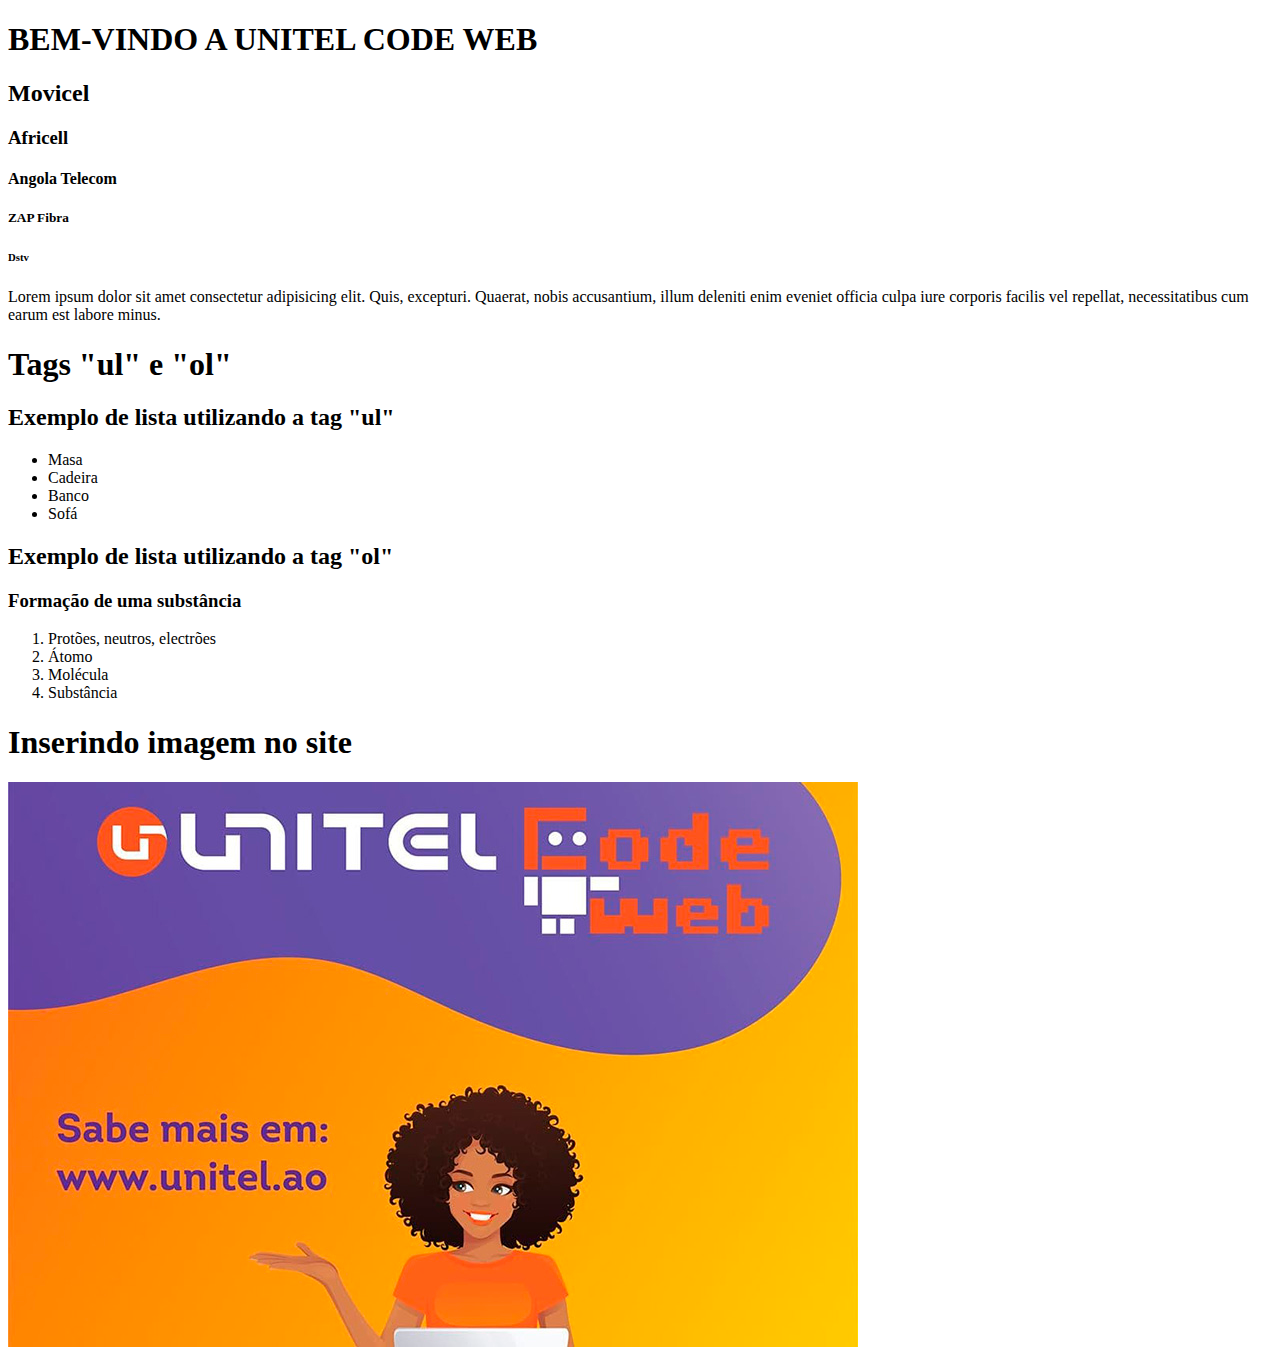
<file: index.html>
<!DOCTYPE html>
<html lang="en">
<head>
    <meta charset="UTF-8">
    <meta name="viewport" content="width=device-width, initial-scale=1.0">
    <title>Unitel code</title>
</head>
<body>
    <h1>BEM-VINDO A UNITEL CODE WEB</h1>
    <h2>Movicel</h2>
    <h3>Africell</h3>
    <h4>Angola Telecom</h4>
    <h5>ZAP Fibra</h5>
    <h6>Dstv</h6>
    
    <p>Lorem ipsum dolor sit amet consectetur adipisicing elit. Quis, excepturi. Quaerat, nobis accusantium, illum deleniti enim eveniet officia culpa iure corporis facilis vel repellat, necessitatibus cum earum est labore minus.</p>

    <h1>Tags "ul" e "ol"</h1>
    <!--
        <li> - tag utilizada para adcionar item em uma lista.
    -->

    <!--
        <ul></ul> - tag utilizada para criar lista de elementos sem a necessidades de serem apresentados em uma ordem;
    -->
    <h2>Exemplo de lista utilizando a tag "ul"</h2>

        <ul>
            <li>Masa</li>
            <li>Cadeira</li>
            <li>Banco</li>
            <li>Sofá</li>
        </ul>

    <!--
        <ol></ol> - tag utilizada para criar lista de elementos ou items, aonde a ordem é necessária;
    -->

    <h2>Exemplo de lista utilizando a tag "ol"</h2>
        <h3>Formação de uma substância</h3>
            <ol>
                <li>Protões, neutros, electrões</li>
                <li>Átomo</li>
                <li>Molécula</li>
                <li>Substância</li>
            </ol>

    <h1>Inserindo imagem no site</h1>
    <img src="imagens/imgUnitelCode.jpg" alt="imagemUnitelCode">
</body>
</html>
</file>
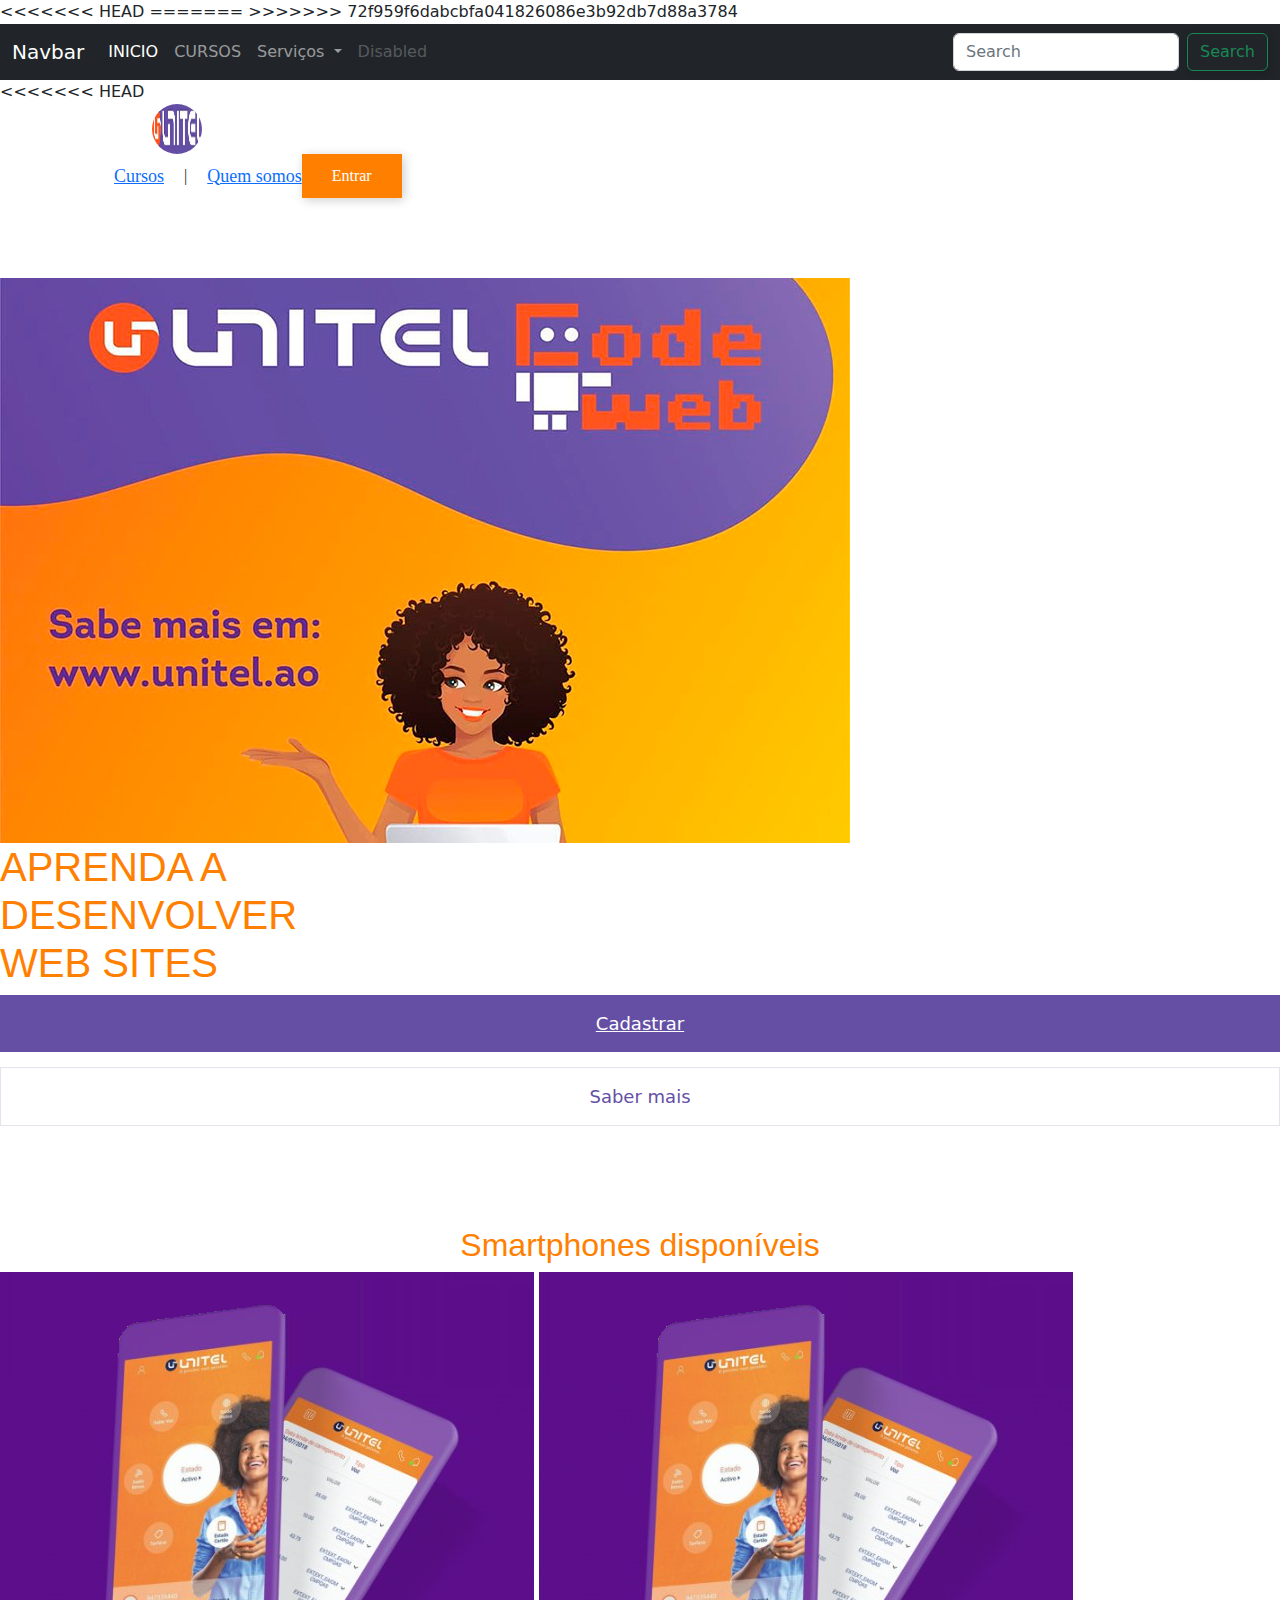
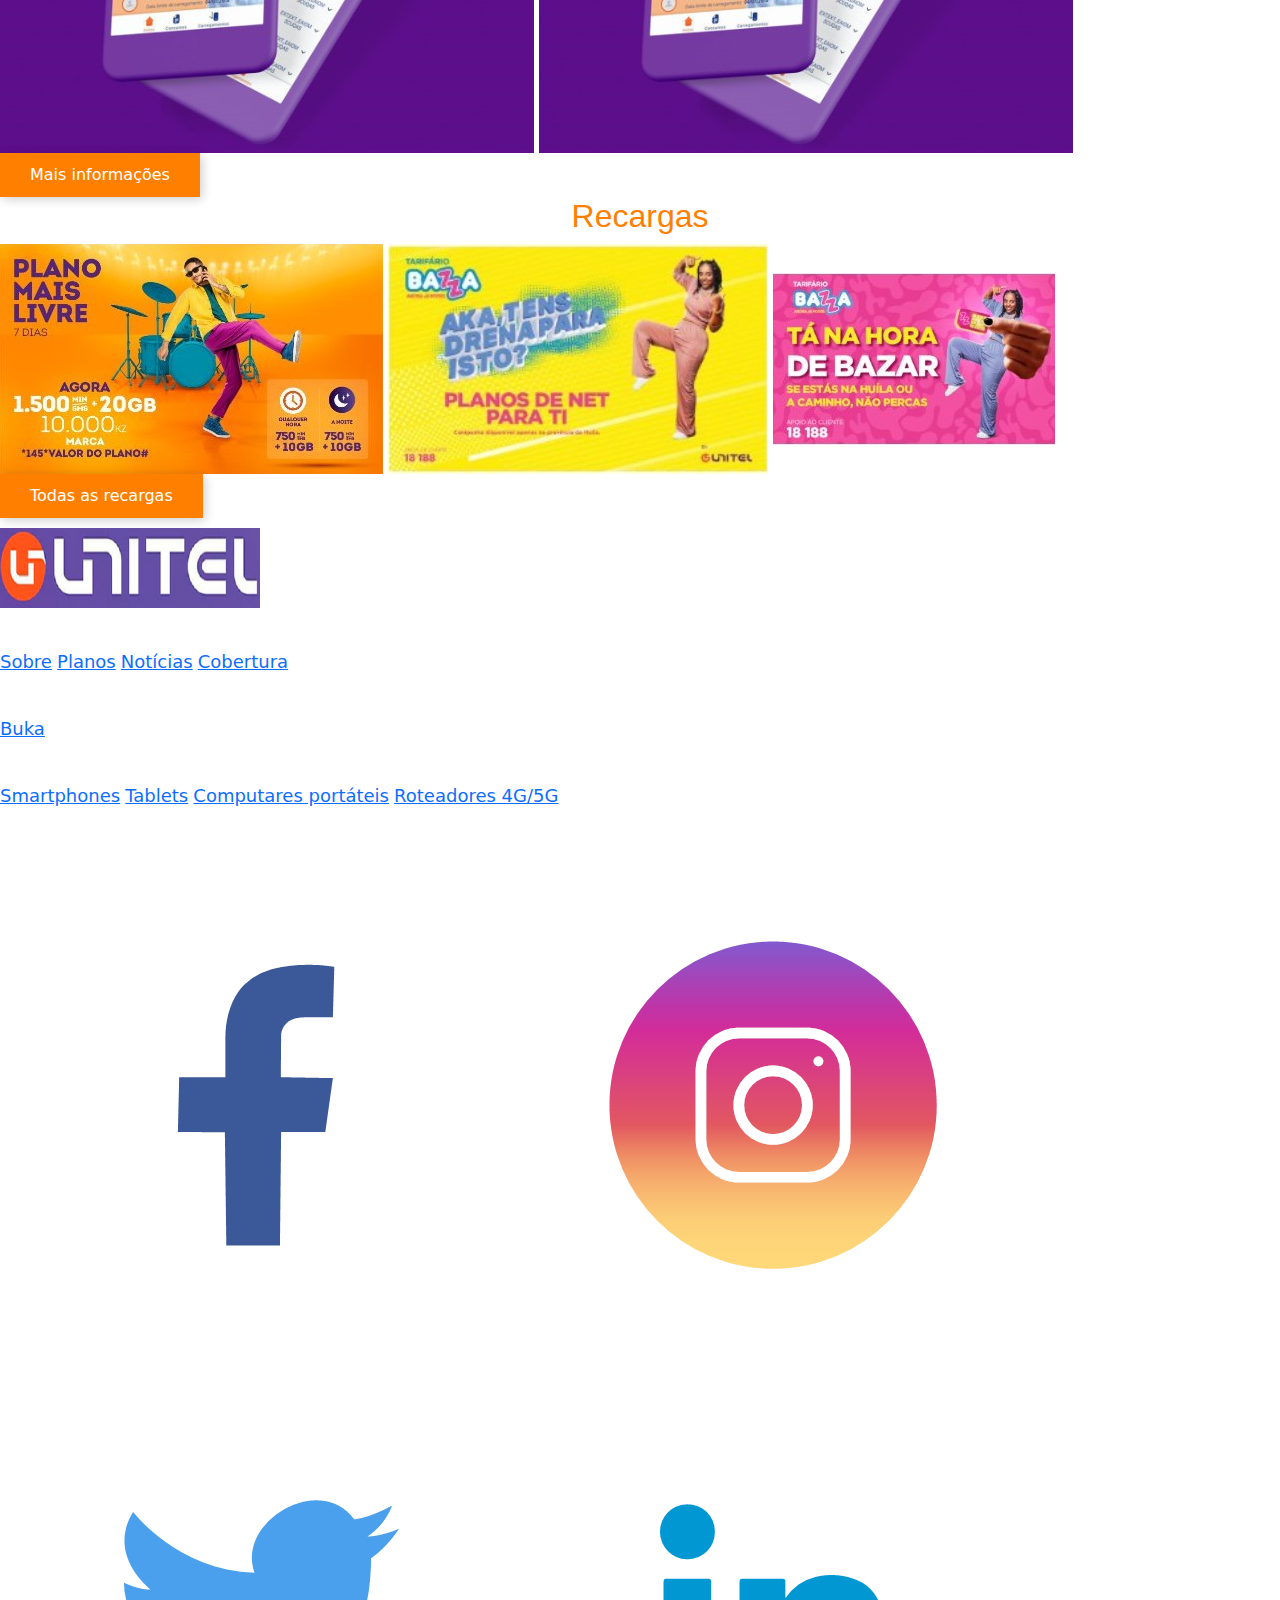
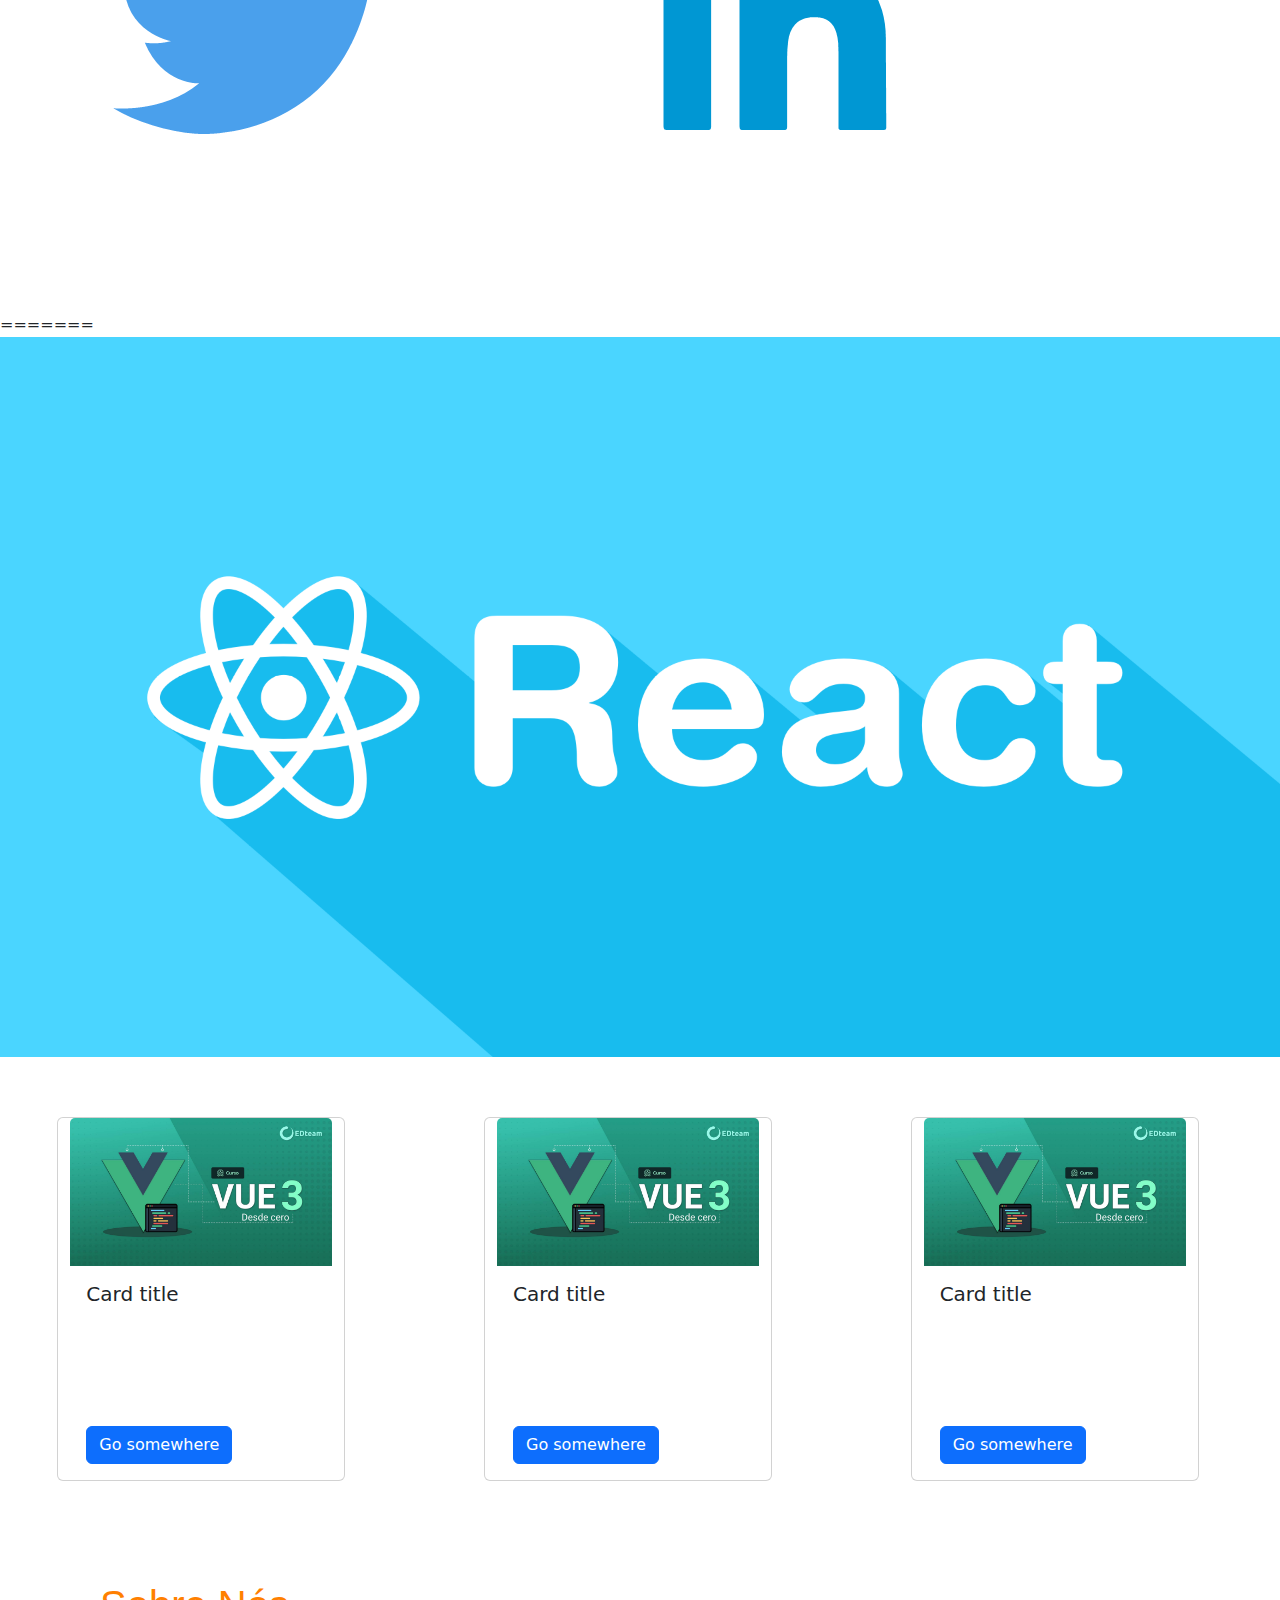
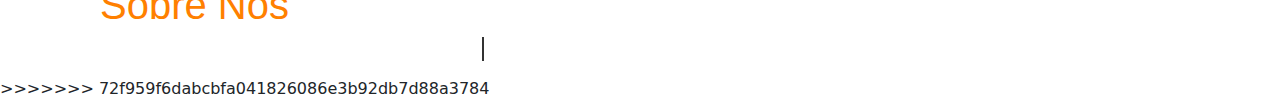
<file: unitelcode/index.html>
<!DOCTYPE html>
<<<<<<< HEAD
<html lang="pt">
<head>
    <meta charset="UTF-8">
    <meta name="viewport" content="width=device-width, initial-scale=1.0">
    <title>Tags Semantica</title>
    <link rel="stylesheet" href="style.css">
=======
<html lang="en">
<head>
  <meta charset="UTF-8">
  <meta name="viewport" content="width=device-width, initial-scale=1.0">
  <title>Bootstrap 5</title>
  <link rel="stylesheet" href="bootstrap-5.2.3-dist/css/bootstrap.min.css">
  <link rel="stylesheet" href="uevo.css">
>>>>>>> 72f959f6dabcbfa041826086e3b92db7d88a3784
</head>
<body>
 
  <nav class="navbar navbar-expand-lg navbar-dark bg-dark">
    <div class="container-fluid">
      <a class="navbar-brand" href="#">Navbar</a>
      <button class="navbar-toggler" type="button" data-bs-toggle="collapse" data-bs-target="#navbarSupportedContent" aria-controls="navbarSupportedContent" aria-expanded="false" aria-label="Toggle navigation">
        <span class="navbar-toggler-icon"></span>
      </button>
      <div class="collapse navbar-collapse" id="navbarSupportedContent">
        <ul class="navbar-nav me-auto mb-2 mb-lg-0">
          <li class="nav-item">
            <a class="nav-link active" aria-current="page" href="#">INICIO</a>
          </li>
          <li class="nav-item">
            <a class="nav-link" href="#">CURSOS</a>
          </li>
          <li class="nav-item dropdown">
            <a class="nav-link dropdown-toggle" href="#" id="navbarDropdown" role="button" data-bs-toggle="dropdown" aria-expanded="false">
              Serviços
            </a>
            <ul class="dropdown-menu" aria-labelledby="navbarDropdown">
              <li><a class="dropdown-item" href="#">Action</a></li>
              <li><a class="dropdown-item" href="#">Another action</a></li>
              <li><hr class="dropdown-divider"></li>
              <li><a class="dropdown-item" href="#">Something else here</a></li>
            </ul>
          </li>
          <li class="nav-item">
            <a class="nav-link disabled" href="#" tabindex="-1" aria-disabled="true">Disabled</a>
          </li>
        </ul>
        <form class="d-flex">
          <input class="form-control me-2" type="search" placeholder="Search" aria-label="Search">
          <button class="btn btn-outline-success" type="submit">Search</button>
        </form>
      </div>
    </div>
  </nav>

<<<<<<< HEAD
    <header class="container">

        <img  src="unitel.png" alt="">

        <nav>
            <ul class="menu">
                <a href="#">Cursos</a>
                <li>|</li>
                <a href="#">Quem somos</a>
                <button>Entrar</button>
            </ul>
        </nav>
    </header>


    <section class="container-info">
          <div class="fundo-img">
              <img src="unitel.jpg" alt="">
          </div>

          <div class="info-unitel">
             <h1>APRENDA A <br> DESENVOLVER <br> WEB SITES</h1>
             <a href="#" class="cadastrar">Cadastrar</a>
             <a href="#" class="saber">Saber mais</a>
          </div>
    </section>

    <section id="id_telefones">
        <div>
            <!--Aparelhos disponiveis-->
            <h2>Smartphones disponíveis</h2>
            <img src="telefone.png" alt="telefone">
            <img src="telefone.png" alt="telefone">
        </div>
        <button id="mais_tel">Mais informações</button>

    </section>

    <section id="id_recargas">
        <!--Recargas-->
        <h2>Recargas</h2>
        <div id="cartoes">
            <img src="recarga1.jpg" alt="recarga">
            <img src="recarga2.jpg" alt="recarga" style="width: 380px;">
            <img src="recarga3.jpg" alt="recarga">
        </div>
        <button id="n_recargas">Todas as recargas</button>
    </section>

    <section id="mais_info">

    </section>

    <footer>
        <div>
            <img src="unitel.png" alt="logo_unitel" style="width: 260px; height: 80px; margin-top: 10px;">
        </div>

        <div id="netCasa">
            <p><strong>Net casa</strong></p>
            <a href="#" class="link">Sobre</a>
            <a href="#" class="link">Planos</a>
            <a href="#" class="link">Notícias</a>
            <a href="#" class="link">Cobertura</a>
        </div>

        <div id="parceiros">
            <p><strong>Parceiros</strong></p>
            <a href="#" class="link">Buka</a>
        </div>

        <div id="servicos">
            <p><strong>Nossos produtos</strong></p>
            <a href="#" class="link">Smartphones</a>
            <a href="#" class="link">Tablets</a>
            <a href="#" class="link">Computares portáteis</a>
            <a href="#" class="link">Roteadores 4G/5G</a>
        </div>

        <div id="redes">
            <div id="rs">
                <p><strong>Nossas redes sociais</strong></p>
                <a href="#"><img src="redes_sociais/logo_facebook.png" alt="logoFacebook" class="redesSociais"></a>
                <a href="#"><img src="redes_sociais/logo_instagram.png" alt="logoInstagram" class="redesSociais"></a>
                <a href="#"><img src="redes_sociais/logo_twitter.png" alt="logoTwetter" class="redesSociais"></a>
                <a href="#"><img src="redes_sociais/logo_linkedin.png" alt="logoLinkdin" class="redesSociais"></a>
            </div>

            <div>
                <p>UNITEL S.A &copy; 2023 Todos os Direitos Reservados</p>
            </div>
        </div>
    </footer>
    
        
    
    
=======
  <!--slides -->

  <div id="carouselExampleSlidesOnly" class="carousel slide" data-bs-ride="carousel">
    <div class="carousel-inner">
      <div class="carousel-item active">
        <img src="react.png" class="d-block w-100" style=" height: 80vh;" alt="...">
      </div>
      <div class="carousel-item">
        <img src="reactjs.jpg" class="d-block w-100" style=" height: 80vh;" alt="...">
      </div>
      <div class="carousel-item">
        <img src="vue.png" class="d-block w-100" style=" height: 80vh;" alt="...">
      </div>
    </div>
  </div>

  <!--cards-->

  <div class="row cursos">

    <div class="card" style="width: 18rem;">
      <img src="vue.png" class="card-img-top" alt="...">
      <div class="card-body">
        <h5 class="card-title">Card title</h5>
        <p class="card-text">Some quick example text to build on the card title and make up the bulk of the card's content.</p>
        <a href="#" class="btn btn-primary">Go somewhere</a>
      </div>
    </div>
  
    <div class="card" style="width: 18rem;">
      <img src="vue.png" class="card-img-top" alt="...">
      <div class="card-body">
        <h5 class="card-title">Card title</h5>
        <p class="card-text">Some quick example text to build on the card title and make up the bulk of the card's content.</p>
        <a href="#" class="btn btn-primary">Go somewhere</a>
      </div>
    </div>
    
    <div class="card" style="width: 18rem;">
      <img src="vue.png" class="card-img-top" alt="...">
      <div class="card-body">
        <h5 class="card-title">Card title</h5>
        <p class="card-text">Some quick example text to build on the card title and make up the bulk of the card's content.</p>
        <a href="#" class="btn btn-primary">Go somewhere</a>
      </div>
    </div>

  </div>


  <section id="sobre">

    <h1>Sobre Nós</h1>
    <p class="paragrafo">
      Lorem ipsum, dolor sit amet consectetur adipisicing elit.
       Quidem, itaque quod eos veniam minus nobis asperiores a
        suscipit voluptatem illum, tempora dolores esse? Amet,
       recusandae illo molestiae sapiente tenetur eligendi?
    </p>

  </section>

 

<script src="bootstrap-5.2.3-dist/js/bootstrap.bundle.js"></script>
>>>>>>> 72f959f6dabcbfa041826086e3b92db7d88a3784
</body>
</html>
</file>
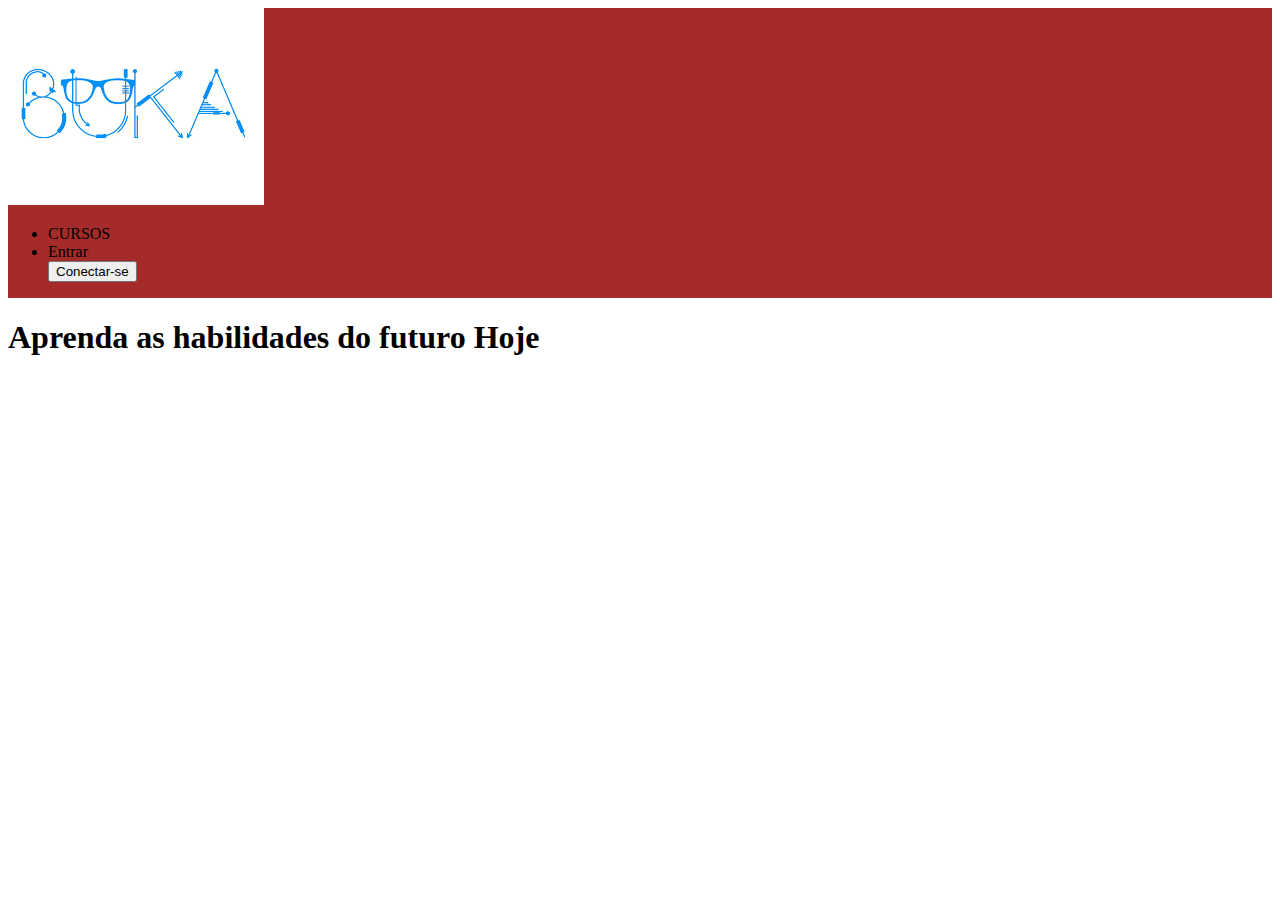
<file: home.html>
<!DOCTYPE html>
<html lang="pt">
<head>
    <meta charset="UTF-8">
    <meta name="viewport" content="width=device-width, initial-scale=1.0">
    <title>Document</title>
    <link rel="stylesheet" href="styleHome.css">
</head>
<body>
    <header class="conteiner">
        <nav>
            <img src="imagens/buka.png" alt="logo_buka">
            <ul>
                <li>CURSOS</li>
                <li>Entrar</li>
                <button>Conectar-se</button>
            </ul>
        </nav>
    </header>

    <main>
        <section>
            <h1>Aprenda as habilidades do futuro Hoje</h1>
        </section>
    </main>
</body>
</html>
</file>
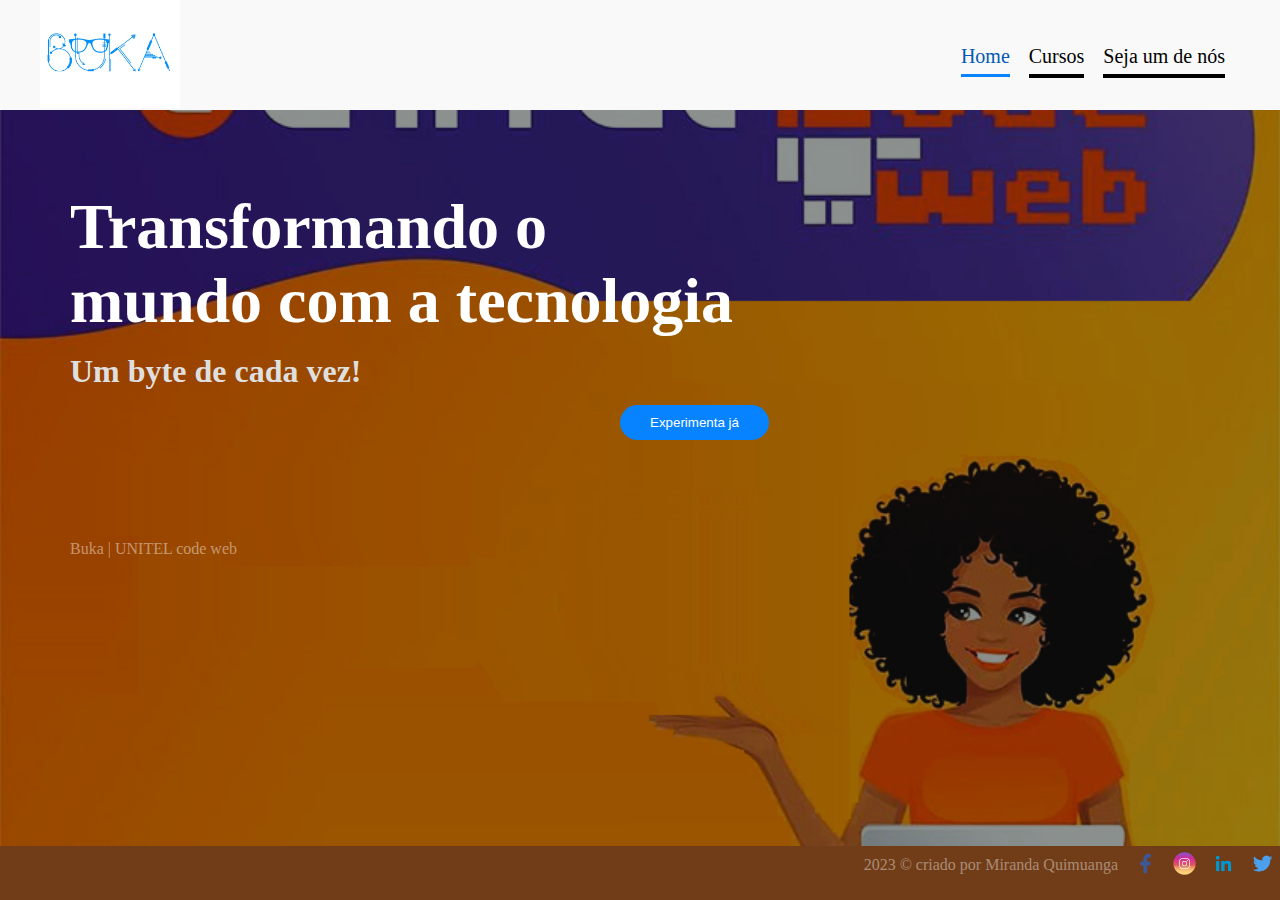
<file: exercicio/desafio02.html>
<!DOCTYPE html>
<html lang="pt-pt">
<head>
    <meta charset="UTF-8">
    <meta name="viewport" content="width=device-width, initial-scale=1.0">
    <title>Home</title>

    <link rel="stylesheet" href="style.css">
</head>
<body>
    <header> <!--cabeçalho-->
        <img src="buka.png" alt="logo_buka"> <!--logo buka-->

        <nav id="id_menu"> <!--menu-->
            <a href="#" style="color: #005ab3; border-bottom: 3px solid #0783ff;">Home</a>
            <a href="#">Cursos</a>
            <a href="#">Seja um de nós</a>
        </nav>
    </header>

    <section>
        <!--Conteúdo-->
            <div id="id_titulo"> <!--titulo-->
                <h1>Transformando o <br> mundo com a tecnologia</h1> 
                <h2>Um byte de cada vez!</h2>
                <button id="teste">Experimenta já</button>

                <p>Buka | UNITEL code web</p>
            </div>
    </section>

    <footer> <!--rodapé-->
        <div id="id_direitos">
            <p>2023 &copy; criado por Miranda Quimuanga</p>
        </div>

        <div id="id_redesSociais"> <!--redes sociais-->
            <a href="#"><img src="redes_sociais/logo_facebook.png" alt="logo_facebook" class="redesSociais"></a>
            <a href="#"><img src="redes_sociais/logo_instagram.png" alt="logo_instagram" class="redesSociais"></a>
            <a href="#"><img src="redes_sociais/logo_linkedin.png" alt="logo_instagram" class="redesSociais"></a>
            <a href="#"><img src="redes_sociais/logo_twitter.png" alt="logo_instagram" class="redesSociais"></a>
        </div>
    </footer>
</body>
</html>
</file>
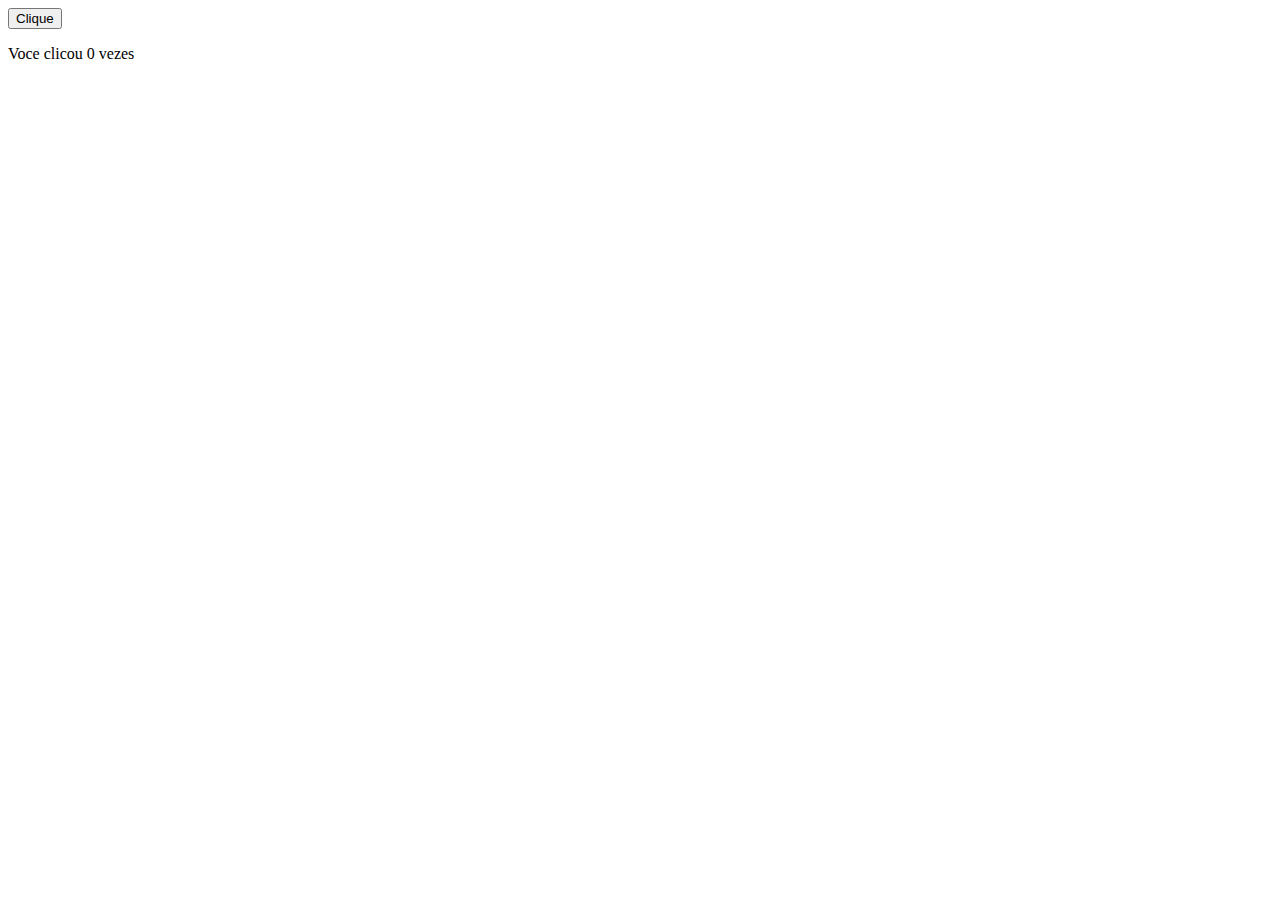
<file: unitelcode/app.html>
<!DOCTYPE html>
<html lang="en">
<head>
    <meta charset="UTF-8">
    <meta name="viewport" content="width=device-width, initial-scale=1.0">
    <title>Javascript</title>
    
</head>
<body>

    <button id="botao">Clique</button>
    <p id="resultado">Voce clicou 0 vezes</p>



<script src="app.js"></script>
</body>
</html>
</file>
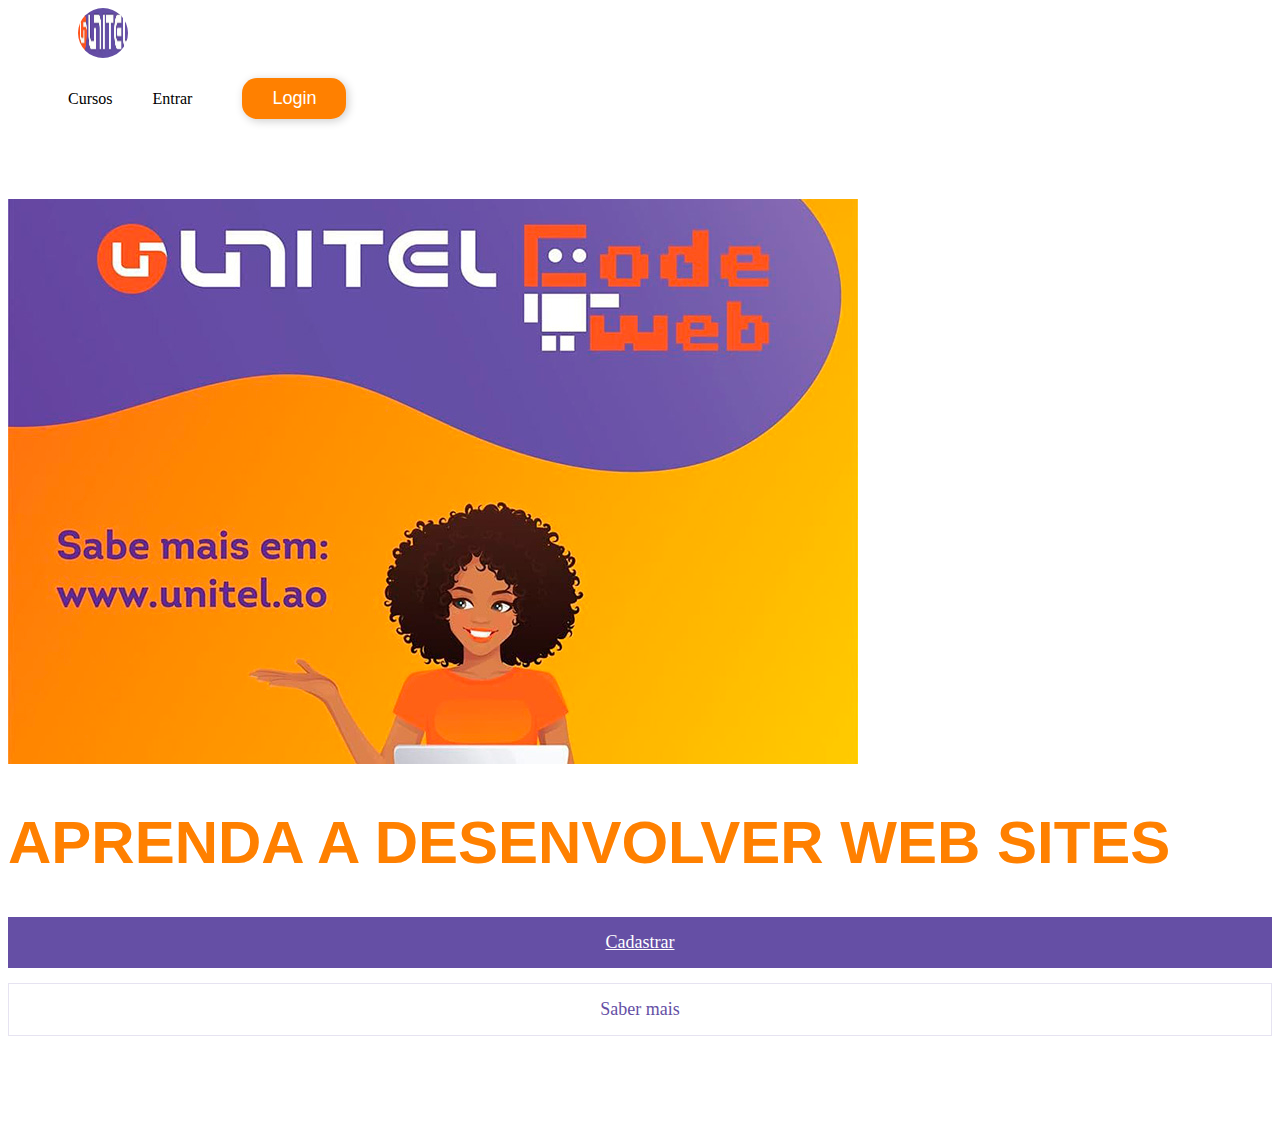
<file: unitelcode/home.html>
<!DOCTYPE html>
<html lang="en">
<head>
    <meta charset="UTF-8">
    <meta name="viewport" content="width=device-width, initial-scale=1.0">
    <title>Tags Semantica</title>
    <link rel="stylesheet" href="style.css">
</head>
<body>

    <header class="container">

        <img  src="unitel.png" alt="">

        <nav>
            <ul class="menu">
                <li>Cursos</li>
                <li>Entrar</li>
                <button>Login</button>
            </ul>
        </nav>
    </header>


    <section class="container-info">
          <div class="fundo-img">
              <img src="unitel.jpg" alt="">
          </div>

          <div class="info-unitel">
             <h1>APRENDA A DESENVOLVER WEB SITES</h1>
             <a href="#" class="cadastrar">Cadastrar</a>
             <a href="#" class="saber">Saber mais</a>
          </div>
    </section>

    
        
    
    
</body>
</html>
</file>
<file: unitelcode/style.css>
<<<<<<< HEAD
*{
    margin: 0;
    padding: 0;
}

p {
    color: white;
}

a, button {
    font-size: 18px;
}

h1 {
    font-size: 60px;
    font-family: 'Franklin Gothic Medium', 'Arial Narrow', Arial, sans-serif;
    color: rgb(255, 128, 0);
    margin-bottom: 40px;
}

h2 {
    font-size: 30px;
    font-family: 'Segoe UI', Tahoma, Geneva, Verdana, sans-serif;
    color: rgb(255, 128, 0);
    text-align: center;
}

=======
>>>>>>> 72f959f6dabcbfa041826086e3b92db7d88a3784
.container{
    display: flex;
    flex-direction: row;
    justify-content: space-between;
<<<<<<< HEAD
    align-items: center;
    background-color: #654fa5;
    height: 100px;
    color: white;
}

.container img{
    width: 260px;
    height: 50px;
    margin-left: 40px;
=======
   align-items: center;
}

.container img{
    width: 50px;
    height: 50px;
    border-radius: 50%;
    margin-left: 70px;
>>>>>>> 72f959f6dabcbfa041826086e3b92db7d88a3784
}

.menu {
    display: flex;
    list-style: none;
    font-family: Georgia, 'Times New Roman', Times, serif;
    align-items: center;
}

.menu li{
    padding: 0 20px;
}

<<<<<<< HEAD
.menu a {
    color: white;
    text-decoration: none;
}

.menu a:hover {
    border-bottom: 2px solid orange;
    padding-bottom: 5px;
}

button{
    margin-right: 50px;
    margin-left: 30px;
    border: none;
    padding: 10px 30px ;
    color: white;
    background-color: rgb(255, 128, 0);
    border-radius: 15px;
    box-shadow: 2px 2px 10px rgba(0, 0, 0, 0.201);
}

button:hover {
    background-color: rgba(255, 128, 0, 0.724);
    box-shadow: 2px 2px 12px rgba(0, 0, 0, 0.37); 
}

.container-info{
    margin-top: 80px;
    margin-bottom: 100px;
=======
button{
    margin-right: 20px;
    border: none;
    padding: 10px 30px ;
    color: white;
    background-color: orange;
    border-radius: 15px;

}

.container-info{
>>>>>>> 72f959f6dabcbfa041826086e3b92db7d88a3784
    display: flex;
    align-items: center;
    justify-content: space-around;
}

<<<<<<< HEAD
.fundo-img img{
    width: 600px;
    border-radius: 2%;
    box-shadow: 1px 1px 20px rgba(0, 0, 0, 0.475);
}

.info-unitel{
    display: flex;
    flex-direction: column;
=======
a{
    text-decoration: none;
    color: white;
    border-radius: 35px;
>>>>>>> 72f959f6dabcbfa041826086e3b92db7d88a3784
}

.cadastrar{
  background-color:#654fa5;
  padding: 15px 20px;
  margin-bottom: 15px;
  text-align: center;
<<<<<<< HEAD
  text-decoration: none;
  color: white;
}

.cadastrar:hover{
  background-color:#3e2a78ea;
  box-shadow: 1px 1px 5px #3e2a787e;
}

.saber{
    border: 1px solid #654fa529;
    padding: 15px 20px;
    color: #654fa5;
    text-align: center;
    text-decoration: none;
}

.saber:hover{
    border: 1px solid #654fa5;
}

section#id_telefones {
    padding: 60px 0;
    background-color: #5C0D8A;
    height: 450px;
    text-align: center;
}

button#mais_tel {
    margin-top: 30px;
}

section#id_telefones img {
    height: 350px;
}

section#id_recargas {
    background-color: white;
    height: 400px;
    padding: 60px 0;
    text-align: center;
}

section#id_recargas img {
    width: 300px;
    margin: 10px;
}

#cartoes {
    margin-top: 40px;
    display: flex;
    align-items: center;
    justify-content: center;
}

button#n_recargas {
    margin-top: 50px;
}

#mais_info {
    height: 400px;
    background-image: url(unitel.jpg);
    background-repeat: no-repeat;
    background-size: cover;
    background-position: bottom;
}

footer {
    background-color: rgb(255, 115, 0);
    display: flex;
    justify-content: center;
    height: 180px;
    padding-top: 40px;
    
}

footer div {
    margin-left: 40px;
}

footer a.link {
    display: block;
    text-decoration: none;
    color: rgba(255, 255, 255, 0.82);
}

footer a.link:hover {
    text-decoration: underline;
}

.redesSociais {
    width: 35px;
    border-radius: 50%;
    margin: 2px;
}

.redesSociais:hover {
    background-color: white;
}
=======
}

.info-unitel{
    display: flex;
    flex-direction: column;
}



.saber{
    border: 1px solid #654fa5;
    padding: 15px 20px;
    color: #654fa5;
    text-align: center;
}
>>>>>>> 72f959f6dabcbfa041826086e3b92db7d88a3784
</file>
<file: unitelcode/uevo.css>
.carousel{
    margin-bottom: 60px;
}

.cursos{
    display: flex;
    justify-content: space-around;
    margin-bottom: 100px;
    width: 100%;
}

#sobre{
    width: 30%;
    margin-left: 100px;
}

@keyframes typing{

    from{
        width: 0;
    }

    to{
        width: 100%;
    }

}

.paragrafo{
    white-space: nowrap;
    overflow: hidden;
    border-right: 2px solid #333;
    animation: typing 10s steps(300, end) infinite;
}
</file>
<file: styleHome.css>
.conteiner {
    background-color: brown;
    display: flex;
    flex-direction: row;
    justify-content: space-between;
    
}
</file>
<file: exercicio/style.css>
*{
    margin: 0;
    padding: 0;
}

header { /*cabeçalho*/
    background-color: #f9f9f9;
    height: 110px;
    width: 100%;
}

    header img { /*logo buka*/
        margin-left: 40px;
        width: 140px;
    }

    header nav#id_menu { /*menu*/
        margin-top: 45px;
        margin-right: 40px;
        float: right;
    }
        header a { /*menu*/
            text-decoration: none;
            border: none;
            color: black;
            font-size: 20px;
            margin-right:15px;
            padding-bottom: 7px;
            border-bottom: 4px solid black;   
        }

        header a:hover { /*menu*/
            color: #0783ff;
            border-bottom: 3px solid #0783ff;   
        }

        section { /*Conteúdo*/
            height: calc(100vh - 110px - 6vh);
            background-image: url(imgUnitelCode.png);
            background-repeat: no-repeat;
            background-size: cover;
            background-position: bottom;
        }
        
        section div#id_titulo { /*titulo*/
            padding: 80px 70px;
        }
            section div#id_titulo > h1 {
                color: white;
                font-size: 4em;
                text-align: justify;
                padding-bottom: 15px;
            }
        
            section div#id_titulo > h2 {
                color: rgb(223, 223, 223);
                font-size: 2em;
                padding-bottom: 15px;
            }
            
            button { /*botão - experimenta já - section*/
                background-color: #0783ff;
                color: white;
                border: none;
                border-radius: 20px;
                padding: 10px 30px;
                margin-left: 550px;
                animation: botao .5s infinite;
            }

            button:hover { /*animação ao passar o mouse*/
                background-color: #005ab3;
            }

            @keyframes botao {
                0%{
                    transform: scale(1); /*Mantendo o botão no tamanho real*/
                }
            
                50%{
                    transform: scale(1.1) /*Alterando o tamanho do botão*/
                }
            
                100%{
                    transform: scale(1); /*Mantendo o botão no tamanho real*/
                }}

    section p {
        padding-top: 100px;
        color: rgba(255, 255, 255, 0.447);
    }

footer { /*rodapé*/
    height: 6vh;
    background-color: #713d18;
    display: flex;
    justify-content: right;
}

    footer div#id_direitos > p{ 
        padding: 10px;
        color: rgba(255, 255, 255, 0.413);
    }

    footer img.redesSociais {
        width: 35px;
    }
</file>
